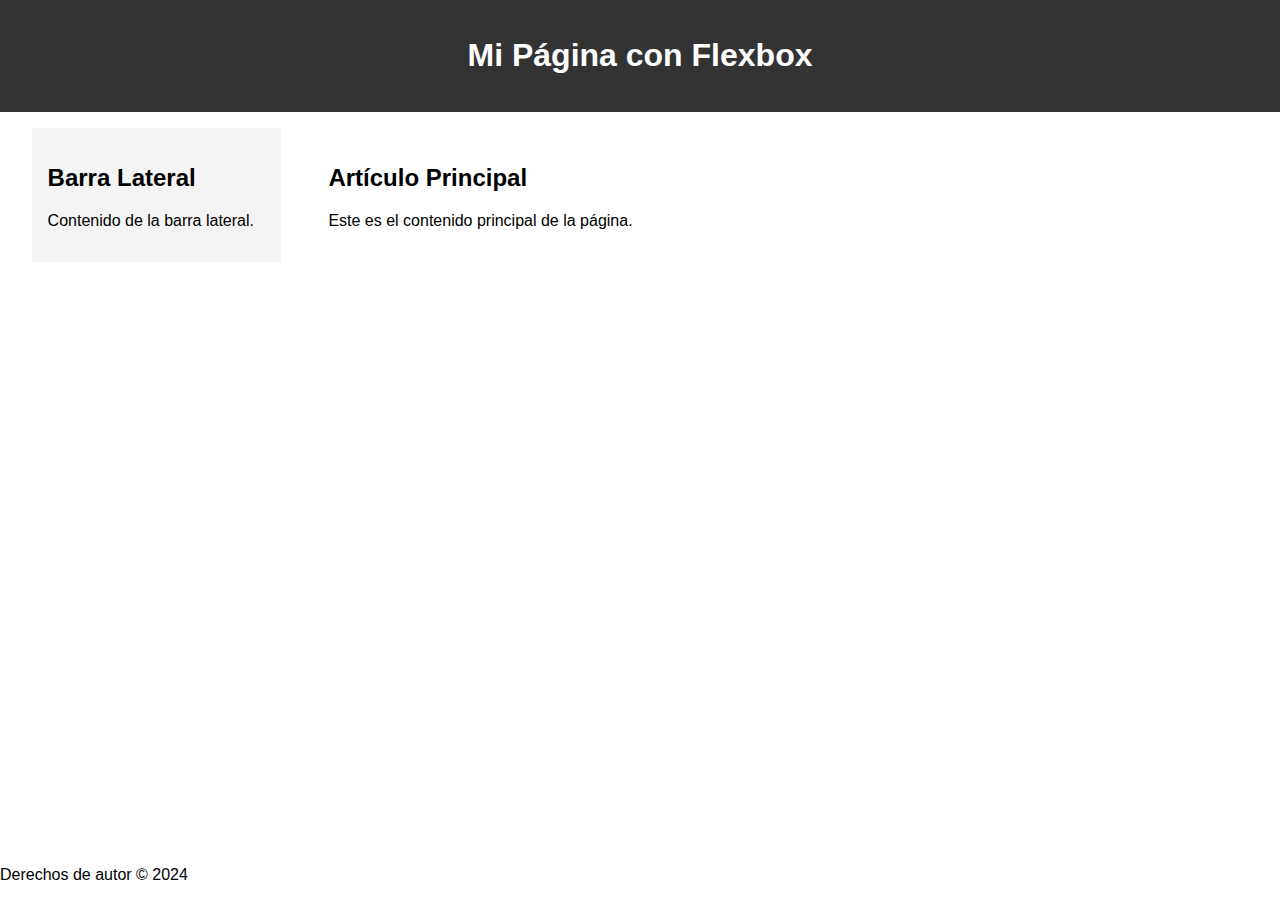
<file: Ejercicio Clase 6/index.html>
<!DOCTYPE html>
<html lang="es">
   <head>
      <meta charset="UTF-8">
      <meta name="viewport" content="width=device-width, initial-scale=1.0">
      <title>Ejemplo de Flexbox</title>
      <link rel="stylesheet" href="styles/style.css">
   </head>
   <body>
      <div class="contenedor">
         <header>
            <h1>Mi Página con Flexbox</h1>
         </header>
         <main>
            <aside>
               <h2>Barra Lateral</h2>
               <p>Contenido de la barra lateral.</p>
            </aside>
            <article>
               <h2>Artículo Principal</h2>
               <p>Este es el contenido principal de la página.</p>
            </article>
         </main>
         <footer>
            <p>Derechos de autor © 2024</p>
         </footer>
      </div>
   </body>
</html>
</file>
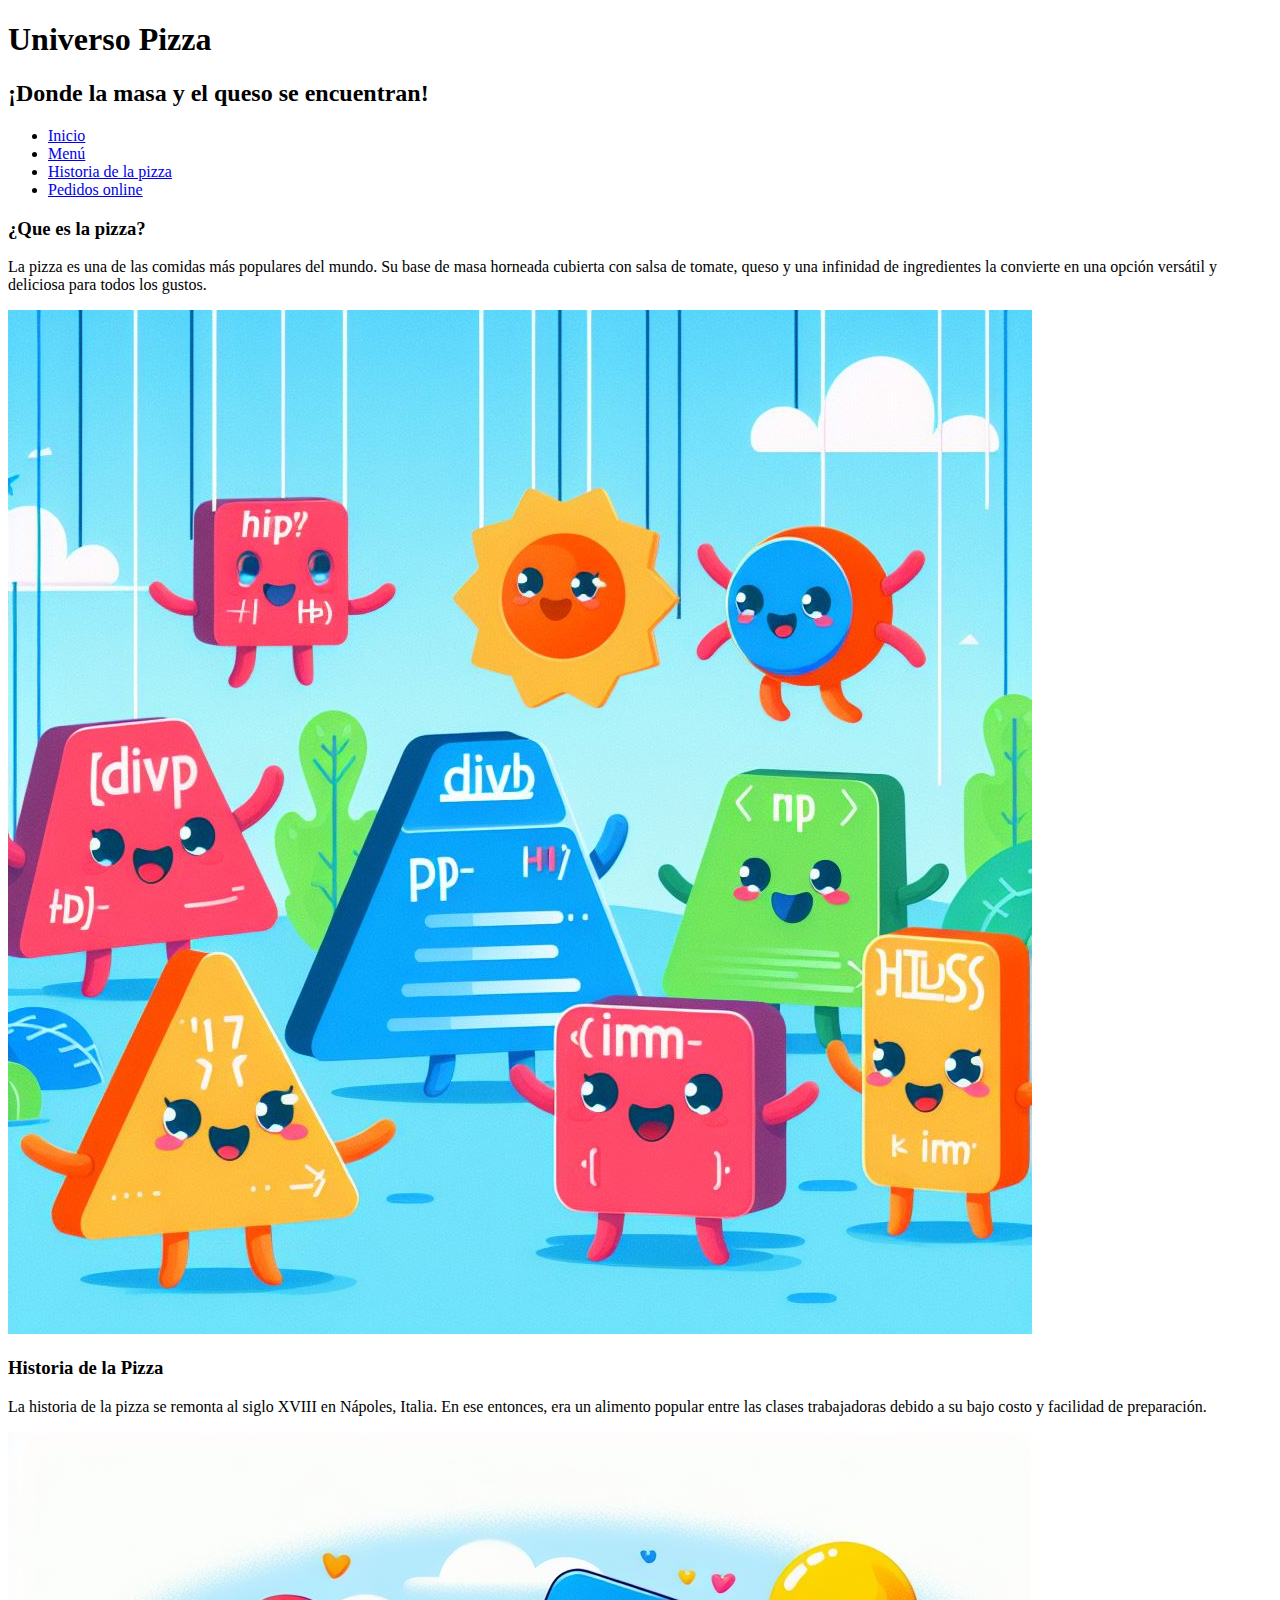
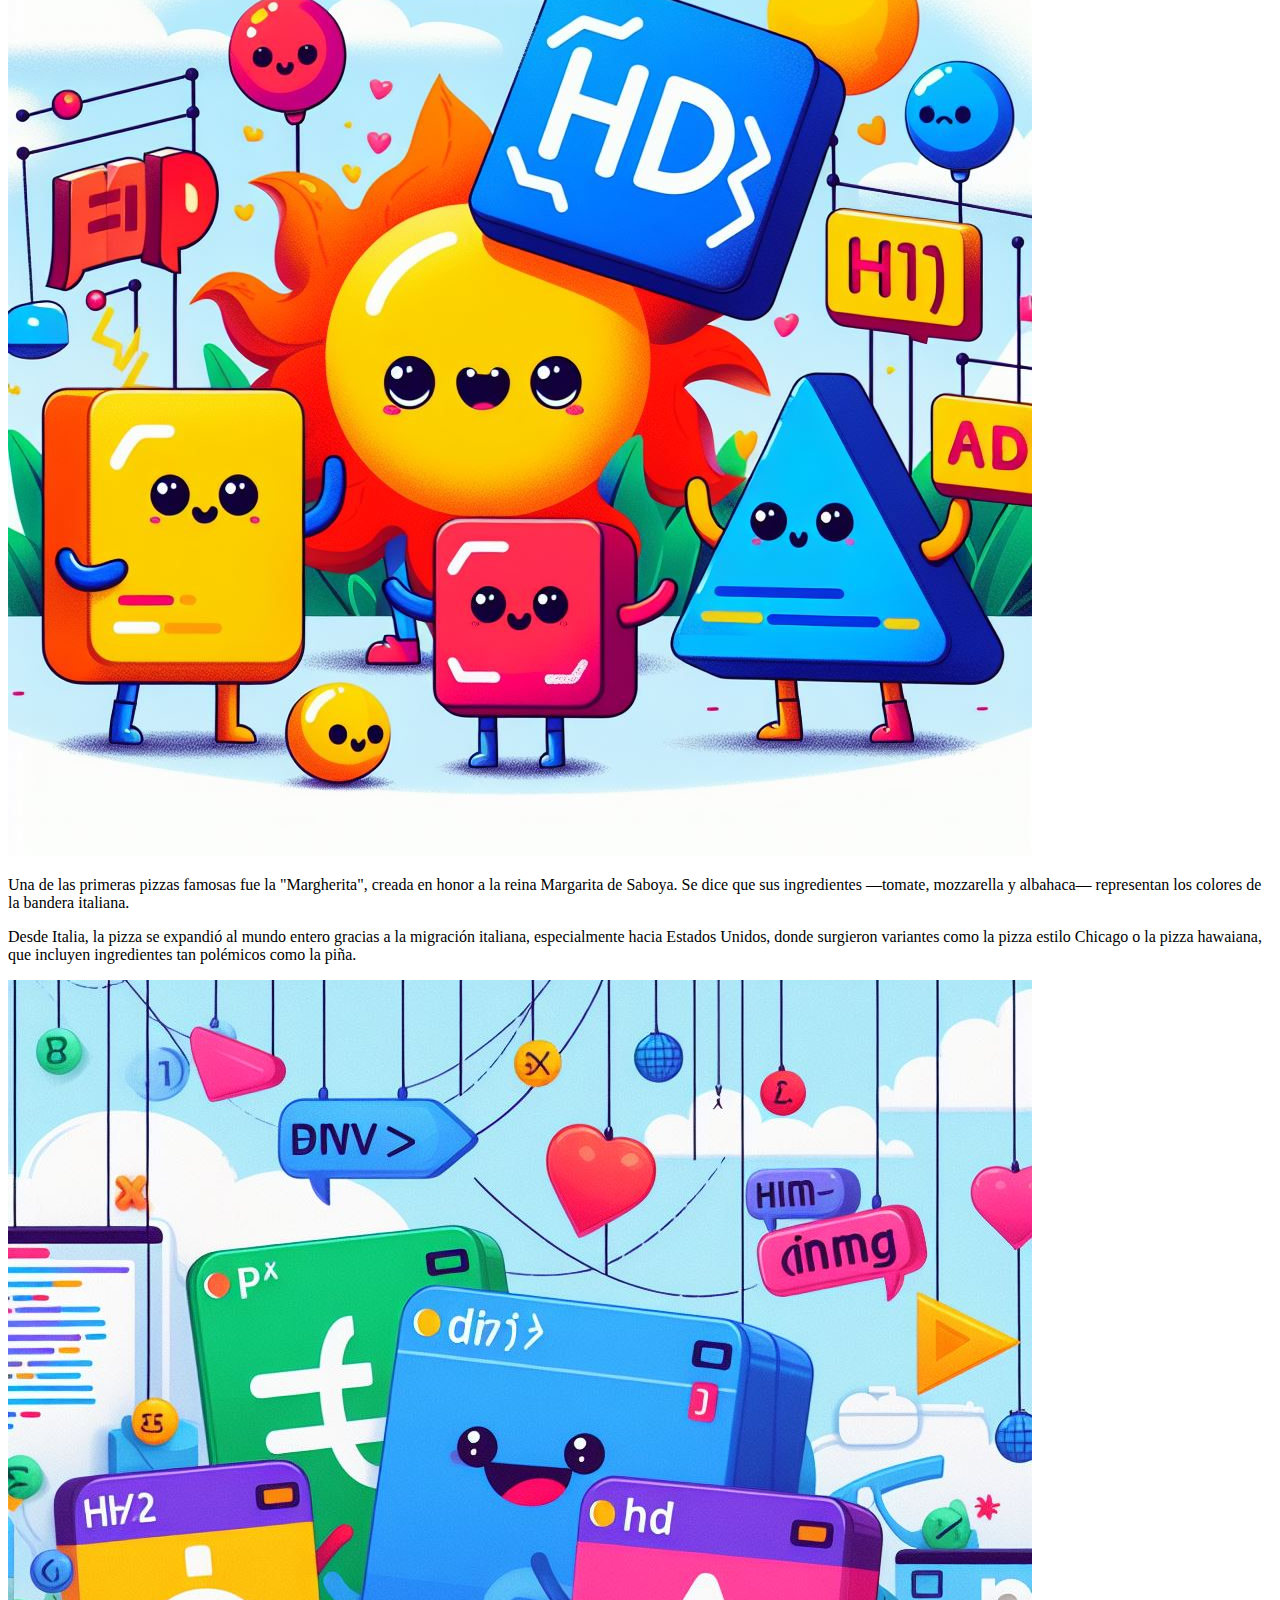
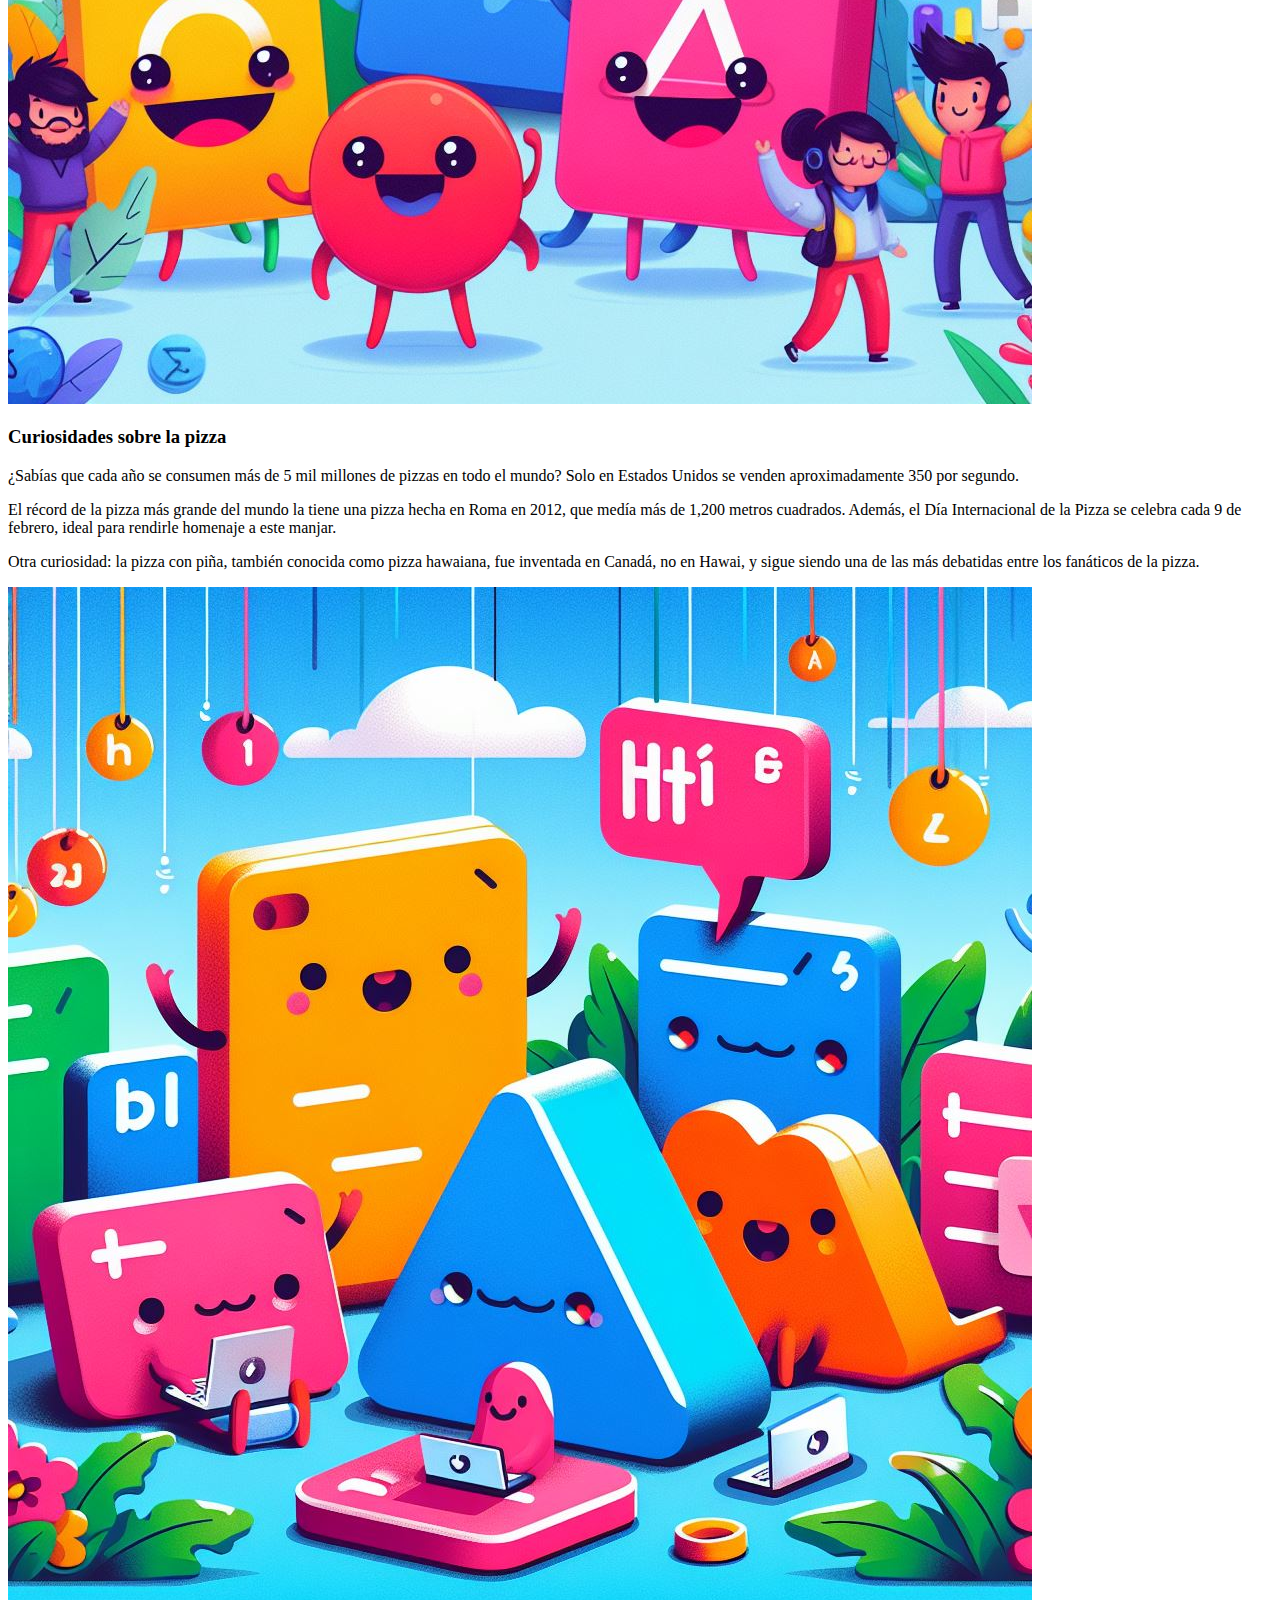
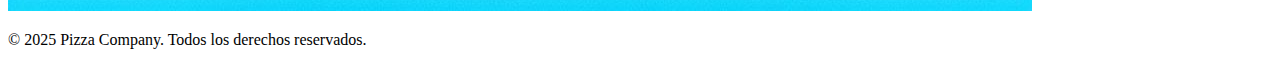
<file: Ejercicio Clase 3/src/Index.html>
<!DOCTYPE html>
<html lang="es">
   <head>
      <meta charset="UTF-8">
      <meta name="viewport" content="width=device-width, initial-scale=1.0">
      <title>Pizzas</title>
   </head>
   <body>
      <!-- Contenido del cuerpo del documento HTML -->
      <header>
         <!-- Cabecera del documento -->
          <h1>Universo Pizza</h1>
          <h2>¡Donde la masa y el queso se encuentran!</h2>
      </header>
      <nav>
         <!-- Barra de navegación -->
          <ul>
            <li><a href="url">Inicio</a></li>
            <li><a href="url">Menú</a></li>
            <li><a href="url">Historia de la pizza</a></li>
            <li><a href="url">Pedidos online</a></li>
          </ul>
      </nav>
      <section>
         <!-- Sección de contenido principal -->
          <h3>¿Que es la pizza?</h3>
          <p>La pizza es una de las comidas más populares del mundo. Su base de masa horneada cubierta con salsa de tomate, queso y una infinidad de ingredientes la convierte en una opción versátil y deliciosa para todos los gustos.</p>

          <img src="image2.jpg" alt="Un dibujito de bichos felices">
      </section>
      <article>
         <!-- Artículo o contenido independiente -->
          <h3>Historia de la Pizza</h3>
          <p>La historia de la pizza se remonta al siglo XVIII en Nápoles, Italia. En ese entonces, era un alimento popular entre las clases trabajadoras debido a su bajo costo y facilidad de preparación.</p>

          <img src="Assets/image3.jpg" alt="Un dibujito de bichos felices">
            <p>Una de las primeras pizzas famosas fue la "Margherita", creada en honor a la reina Margarita de Saboya. Se dice que sus ingredientes —tomate, mozzarella y albahaca— representan los colores de la bandera italiana.</p>
            
            <p>Desde Italia, la pizza se expandió al mundo entero gracias a la migración italiana, especialmente hacia Estados Unidos, donde surgieron variantes como la pizza estilo Chicago o la pizza hawaiana, que incluyen ingredientes tan polémicos como la piña.</p>
            <img src="Assets/extras/image4.jpg" alt="Un dibujito de bichos felices">
      </article>
      <aside>
         <!-- Contenido relacionado o complementario al contenido principal -->
          <h3>Curiosidades sobre la pizza</h3>
          <p>¿Sabías que cada año se consumen más de 5 mil millones de pizzas en todo el mundo? Solo en Estados Unidos se venden aproximadamente 350 por segundo.</p>

            <p>El récord de la pizza más grande del mundo la tiene una pizza hecha en Roma en 2012, que medía más de 1,200 metros cuadrados. Además, el Día Internacional de la Pizza se celebra cada 9 de febrero, ideal para rendirle homenaje a este manjar.</p>
            
            
            <p>Otra curiosidad: la pizza con piña, también conocida como pizza hawaiana, fue inventada en Canadá, no en Hawai, y sigue siendo una de las más debatidas entre los fanáticos de la pizza.</p>
            <img src="../image1.jpg" alt="Un dibujito de bichos felices">
      </aside>
      <footer>
         <!-- Pie de página -->
         <p>&copy; 2025 Pizza Company. Todos los derechos reservados.</p>
      </footer>
   </body>
</html>
</file>
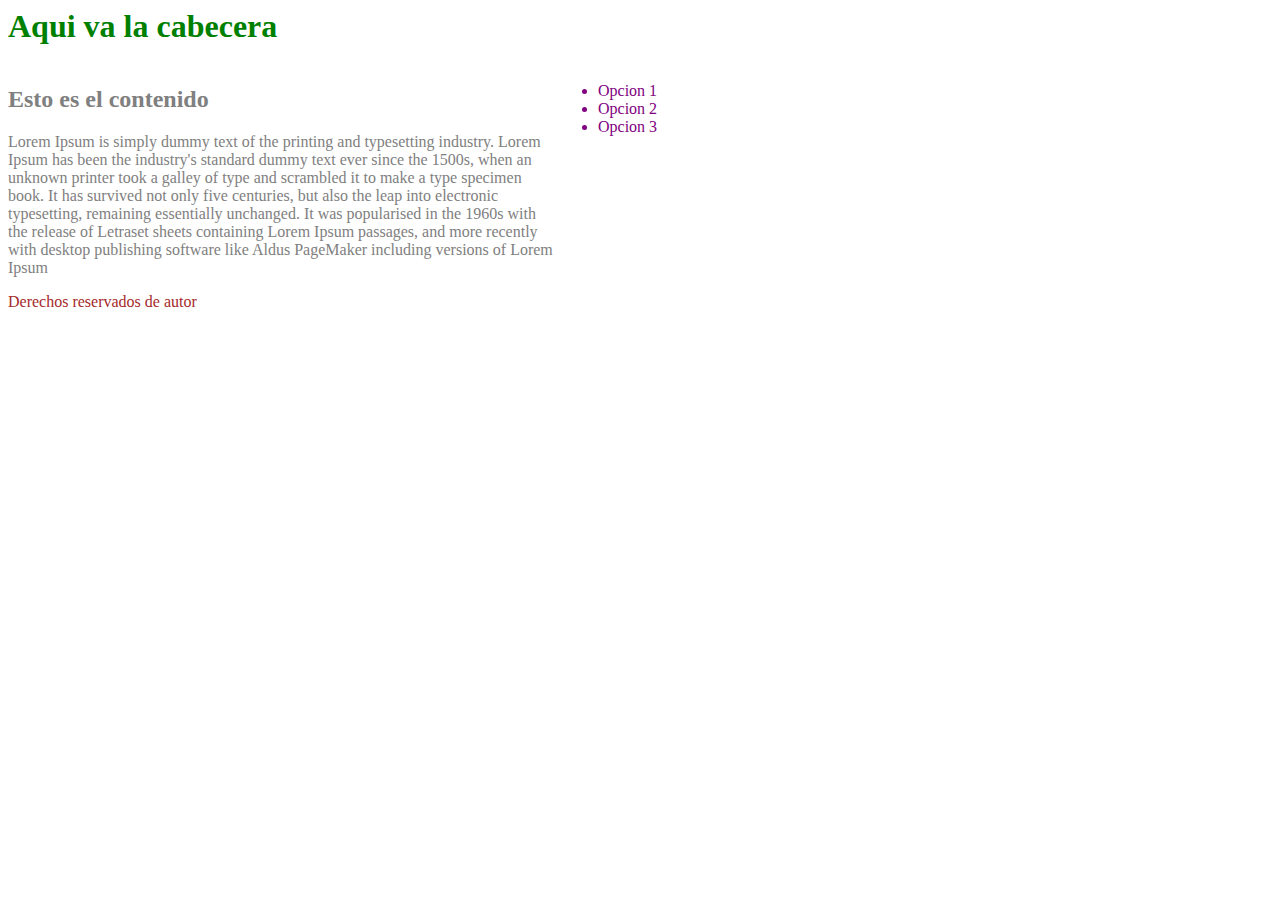
<file: EjercicioClase4/Parte1/index.html>
<!DOCTYPE>
<html lang="es">
    <head>
        <title>Clase 4</title>
        <link rel="stylesheet" href="styles/style.css">
    </head>

    <body>
        <div id="contenedor">
            <div id="cabecera">
                <h1>Aqui va la cabecera</h1>
            </div>

            <div id="menu">
                <nav>
                    <ul>
                        <li>Opcion 1</li>
                        <li>Opcion 2</li>
                        <li>Opcion 3</li>
                    </ul>
                </nav>
            </div>
        
            <div id="contenido">
                <h2>Esto es el contenido</h2>

                <p>Lorem Ipsum is simply dummy text of the printing and typesetting industry. Lorem Ipsum has been the industry's standard dummy text ever since the 1500s, when an unknown printer took a galley of type and scrambled it to make a type specimen book. It has survived not only five centuries, but also the leap into electronic typesetting, remaining essentially unchanged. It was popularised in the 1960s with the release of Letraset sheets containing Lorem Ipsum passages, and more recently with desktop publishing software like Aldus PageMaker including versions of Lorem Ipsum</p>
            </div>
        
            <div id="pie">
                <p @copy>Derechos reservados de autor</p>
            </div>

        </div>

    </body>
</html>
</file>
<file: Ejercicio Clase 6/styles/style.css>
@import url('estilitos/header.css');
@import url('estilitos/main.css');
@import url('estilitos/sidebar.css');
@import url('estilitos/footer.css');

* {
    box-sizing: border-box;
    }
    body {
    margin: 0;
    font-family: Arial, sans-serif;
    }
</file>
<file: EjercicioClase4/Parte1/styles/style.css>
#contenedor {
    width: 700px;
    color: brown;
    }
    #cabecera {
        color: green;
    }
    #menu {
    float: right;
    width: 150px;
    color: purple;
    }
    #contenido {
    float: left;
    width: 550px;
    color: gray;
    }
    #pie {
    clear: both;
    }
</file>
